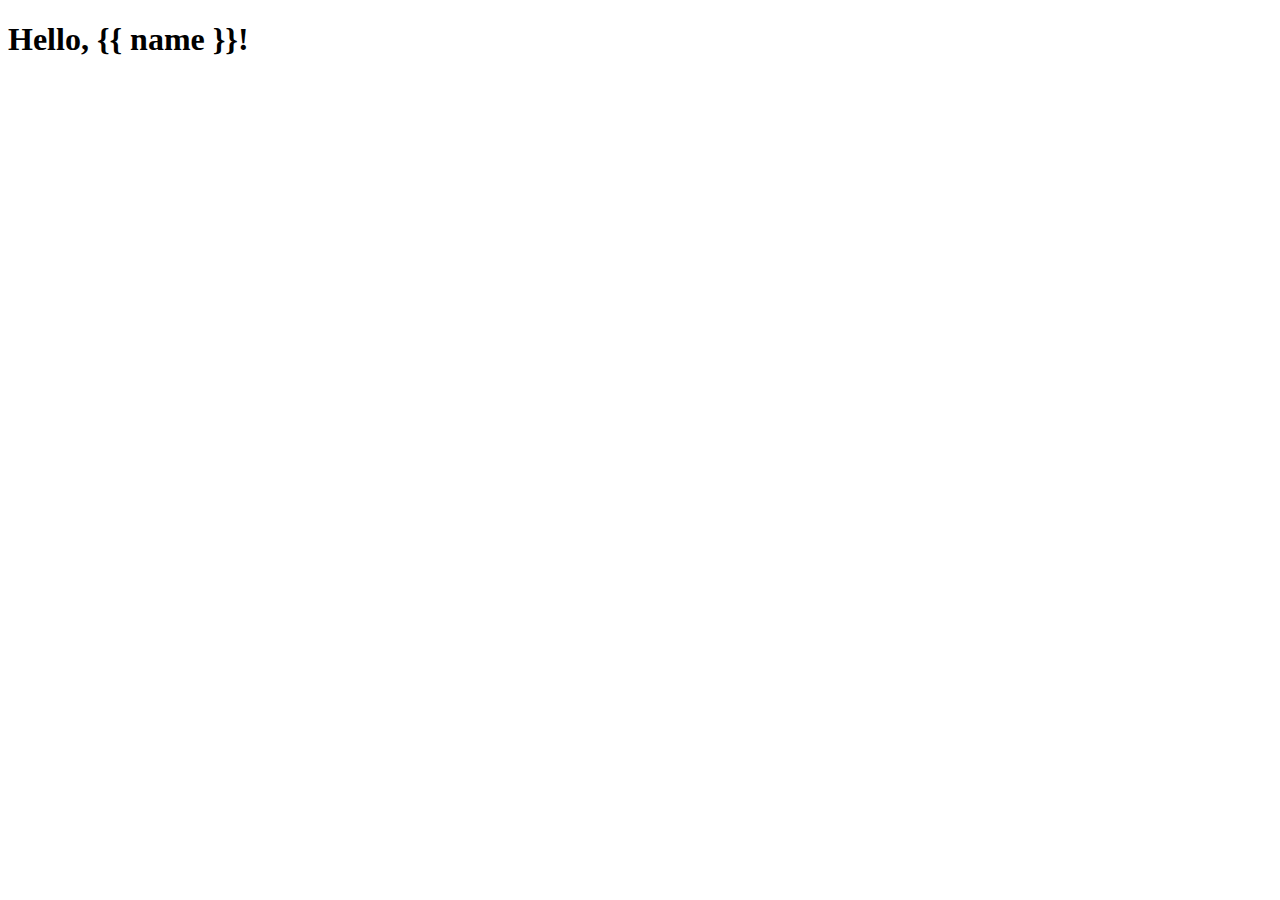
<file: CS50W/mydjangoproject/hello/templates/hello/greet.html>
<!DOCTYPE html>
<html lang="en">
<head>
    <meta charset="UTF-8">
    <meta name="viewport" content="width=device-width, initial-scale=1.0">
    <title>Hello</title>
</head>
<body>
    <h1>Hello, {{ name }}!</h1>
</body>
</html>
</file>
